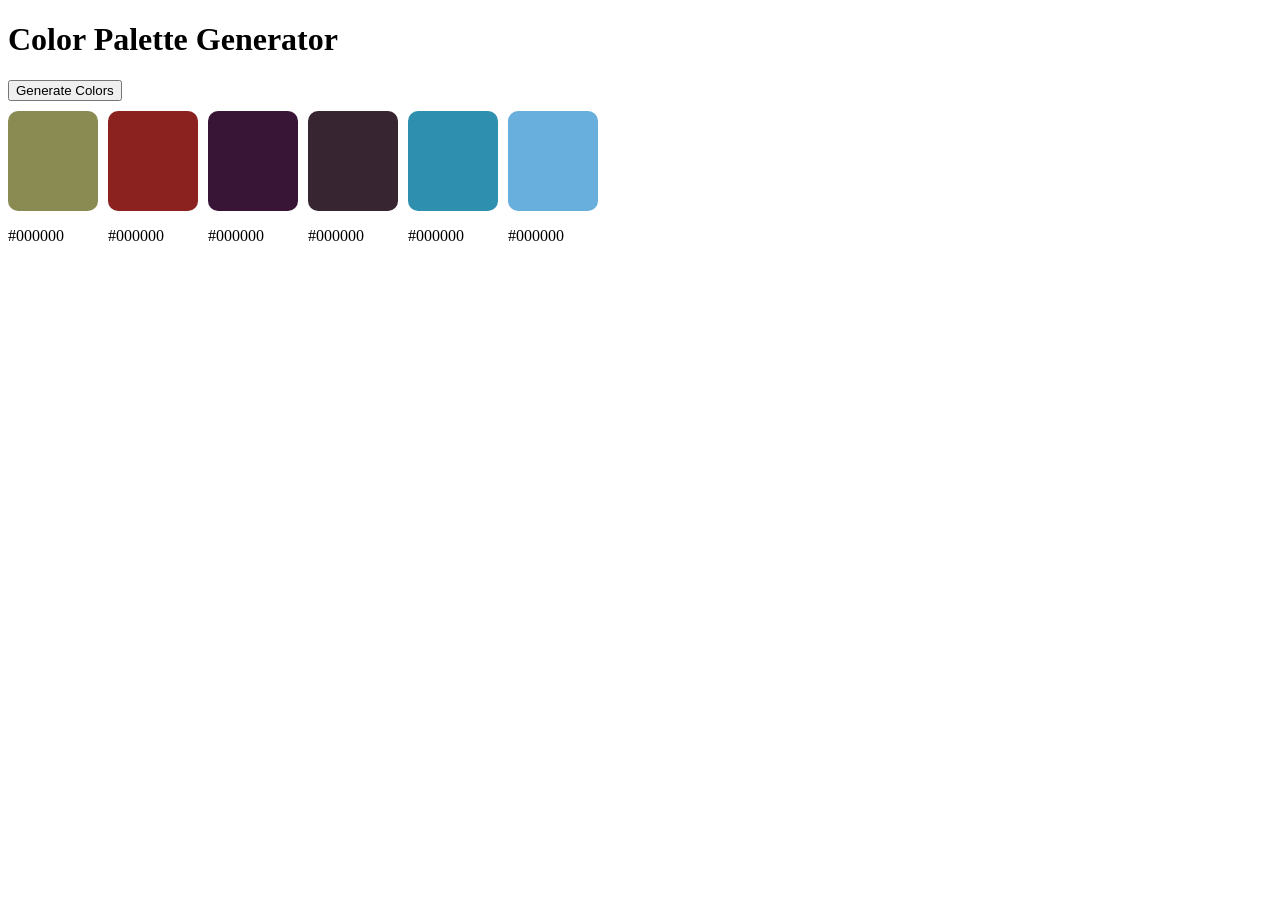
<file: color-palette-generator/index.html>
<!doctype html>
<html lang="en">
  <head>
    <meta charset="UTF-8" />
    <meta name="viewport" content="width=device-width, initial-scale=1.0" />
    <title>Color Palette Generator</title>
    <link rel="stylesheet" href="style.css" />
  </head>
  <body>
    <h1>Color Palette Generator</h1>
    <button id="generate-btn">Generate Colors</button>
    <div class="container">
      <div class="color-container">
        <div class="color-div"></div>
        <p>#000000 <i class="fa-solid fa-copy"></i></p>
      </div>
      <div class="color-container">
        <div class="color-div"></div>
        <p>#000000 <i class="fa-solid fa-copy"></i></p>
      </div>
      <div class="color-container">
        <div class="color-div"></div>
        <p>#000000 <i class="fa-solid fa-copy"></i></p>
      </div>
      <div class="color-container">
        <div class="color-div"></div>
        <p>#000000 <i class="fa-solid fa-copy"></i></p>
      </div>
      <div class="color-container">
        <div class="color-div"></div>
        <p>#000000 <i class="fa-solid fa-copy"></i></p>
      </div>
      <div class="color-container">
        <div class="color-div"></div>
        <p>#000000 <i class="fa-solid fa-copy"></i></p>
      </div>
    </div>

    <script src="script.js"></script>
  </body>
</html>
</file>
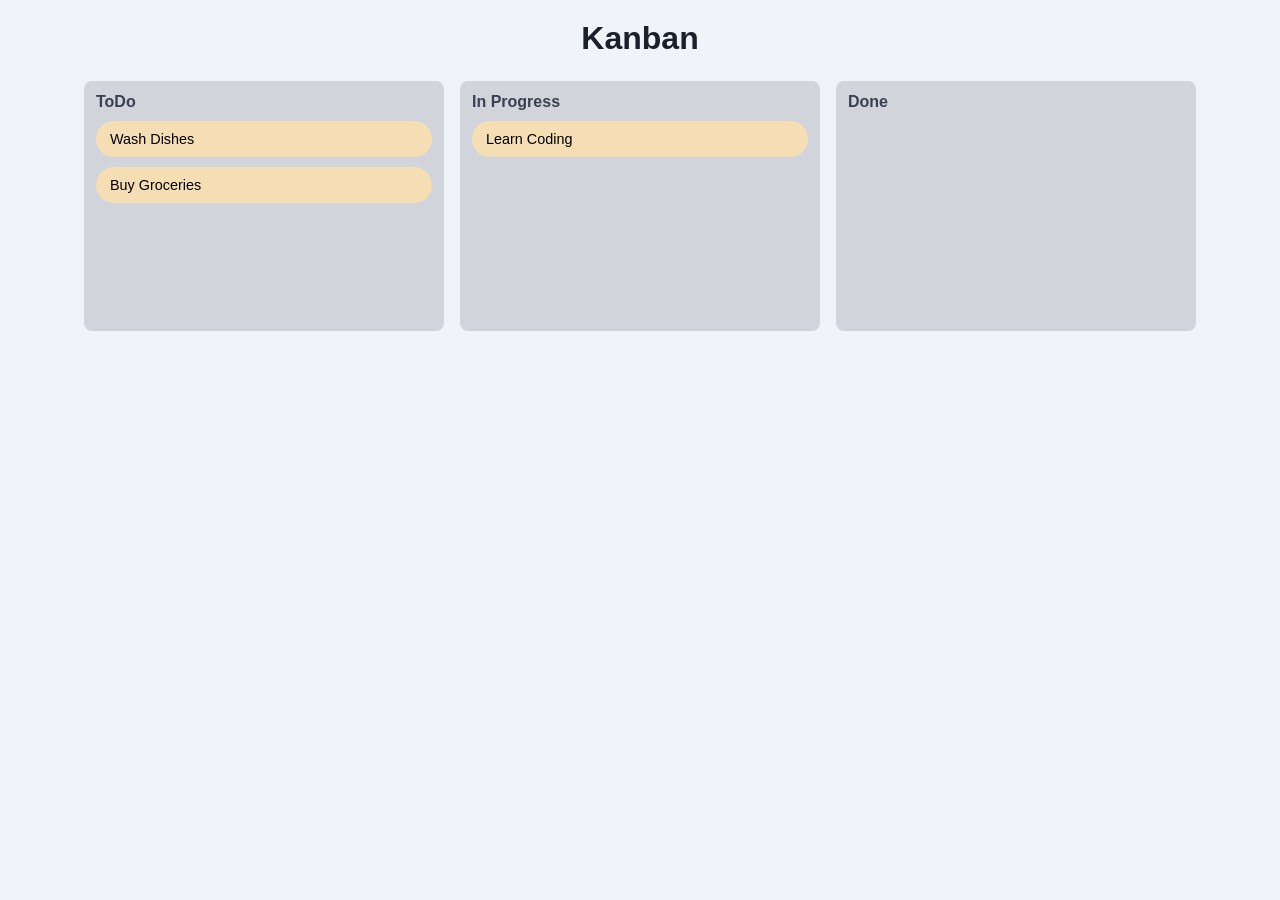
<file: kanban/index.html>
<!doctype html>
<html lang="en">
  <head>
    <meta charset="UTF-8" />
    <meta name="viewport" content="width=device-width, initial-scale=1.0" />
    <link rel="stylesheet" href="style.css" />
    <title>Kanban</title>
  </head>
  <body>
    <div>
      <h1>Kanban</h1>
      <div class="container">
        <div class="list">
          <h2>ToDo</h2>
          <div class="cards" draggable="true" id="card1">Wash Dishes</div>
          <div class="cards" draggable="true" id="card2">Buy Groceries</div>
        </div>
        <div class="list">
          <h2>In Progress</h2>

          <div class="cards" draggable="true" id="card3">Learn Coding</div>
        </div>
        <div class="list">
          <h2>Done</h2>
        </div>
      </div>
    </div>

    <script src="script.js"></script>
  </body>
</html>
</file>
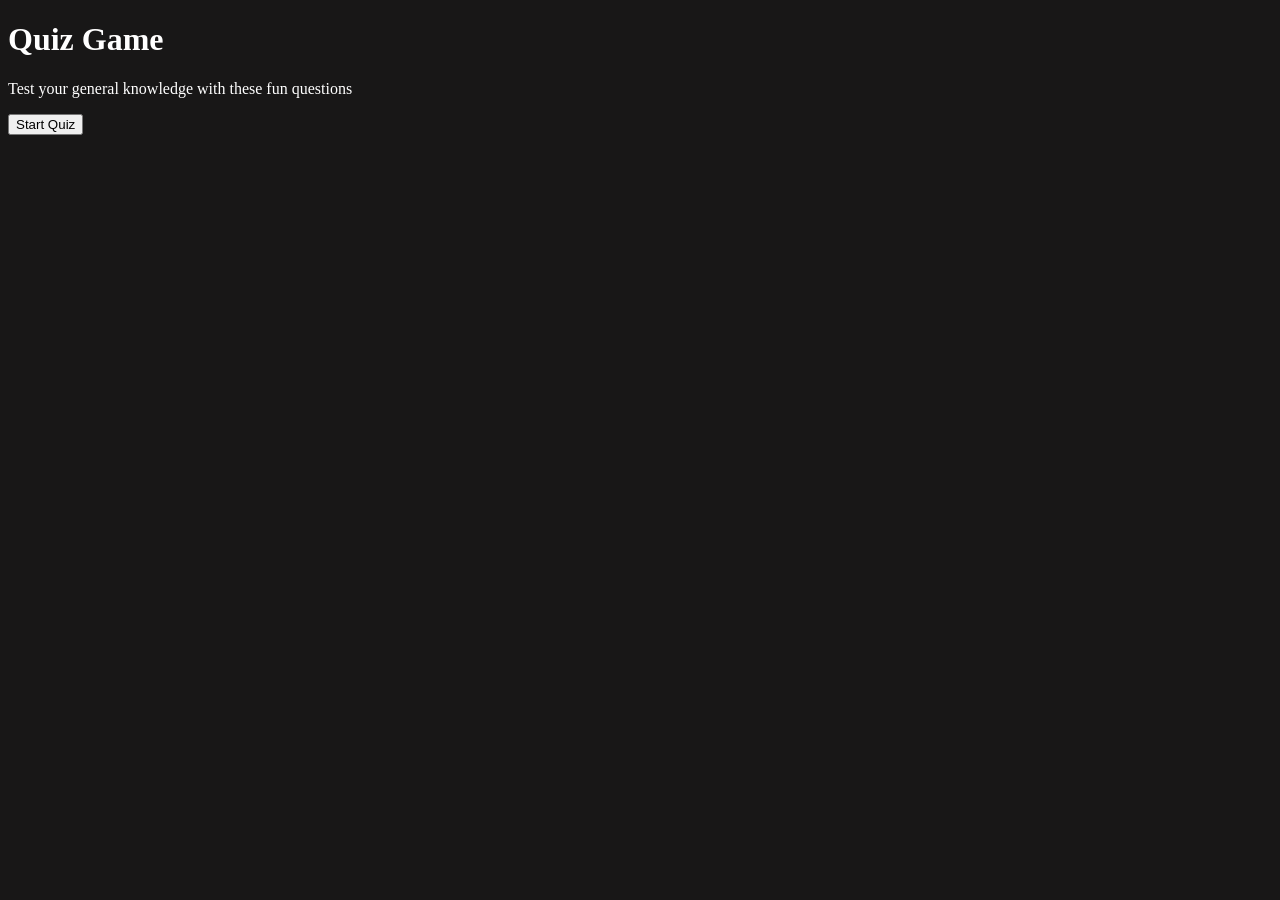
<file: quiz-game-personal/index.html>
<!doctype html>
<html lang="en">
  <head>
    <meta charset="UTF-8" />
    <meta name="viewport" content="width=device-width, initial-scale=1.0" />
    <title>Quiz Game</title>
    <link rel="stylesheet" href="style.css" />
  </head>
  <body>
    <div class="start-div active">
      <h1>Quiz Game</h1>
      <p>Test your general knowledge with these fun questions</p>
      <button class="start-button">Start Quiz</button>
    </div>

    <!-- Questions div -->
    <div class="questions-div inactive">
      <h1>Question <span class="question-number"></span></h1>
      <h2>Score <span class="score-span"></span></h2>
      <p class="question-span">
        Test your general knowledge with these fun questions
      </p>
      <div class="options-div"></div>
      <button class="reset-button">Reset Quiz</button>
    </div>
    <script src="script.js"></script>
  </body>
</html>
</file>
<file: color-palette-generator/style.css>
.container {
  display: flex;
  align-items: center;
  /* justify-content: center; */
}

.color-container {
  width: 100px;
  height: 150px;
  margin-top: 10px;
}

.color-div {
  width: 90px;
  height: 100px;
  background-color: blue;
  border-radius: 10px;
}
</file>
<file: kanban/style.css>
* {
  padding: 0;
  margin: 0;
  box-sizing: border-box;
}

body {
  min-height: 100vh;
  background-color: #f0f4f8;
  font-family: sans-serif;
  padding: 20px;
}

h1 {
  text-align: center;
  margin-bottom: 24px;
  font-size: clamp(1.4rem, 5vw, 2rem);
  color: #1a202c;
}

.container {
  display: flex;
  flex-wrap: wrap;
  gap: 16px;
  justify-content: center;
  align-items: flex-start;
  width: 100%;
  max-width: 1200px;
  margin: 0 auto;
}

.list {
  flex: 1 1 220px;
  max-width: 360px;
  min-height: 250px;
  background-color: #d1d5db;
  gap: 5px;
  padding: 12px;
  border-radius: 8px;
}

.list h2 {
  font-size: 1rem;
  margin-bottom: 4px;
  color: #374151;
}

.cards {
  margin-top: 10px;
  background-color: wheat;
  padding: 10px 14px;
  border-radius: 1000px;
  font-size: 0.9rem;
  cursor: grab;
  word-break: break-word;
}

.cards:active {
  cursor: grabbing;
}

@media (max-width: 480px) {
  .list {
    flex: 1 1 100%;
    max-width: 100%;
  }
}
</file>
<file: quiz-game-personal/style.css>
body {
  background-color: rgb(24, 23, 23);
  color: white;
}

.active {
  display: block;
}

.inactive {
  display: none;
}

/* .questions-div {
  display: none;
} */

.correct {
  border: 1px solid green;
  transition: all 500ms;
}
.wrong {
  border: 1px solid red;
  transition: all 500ms;
}
</file>
